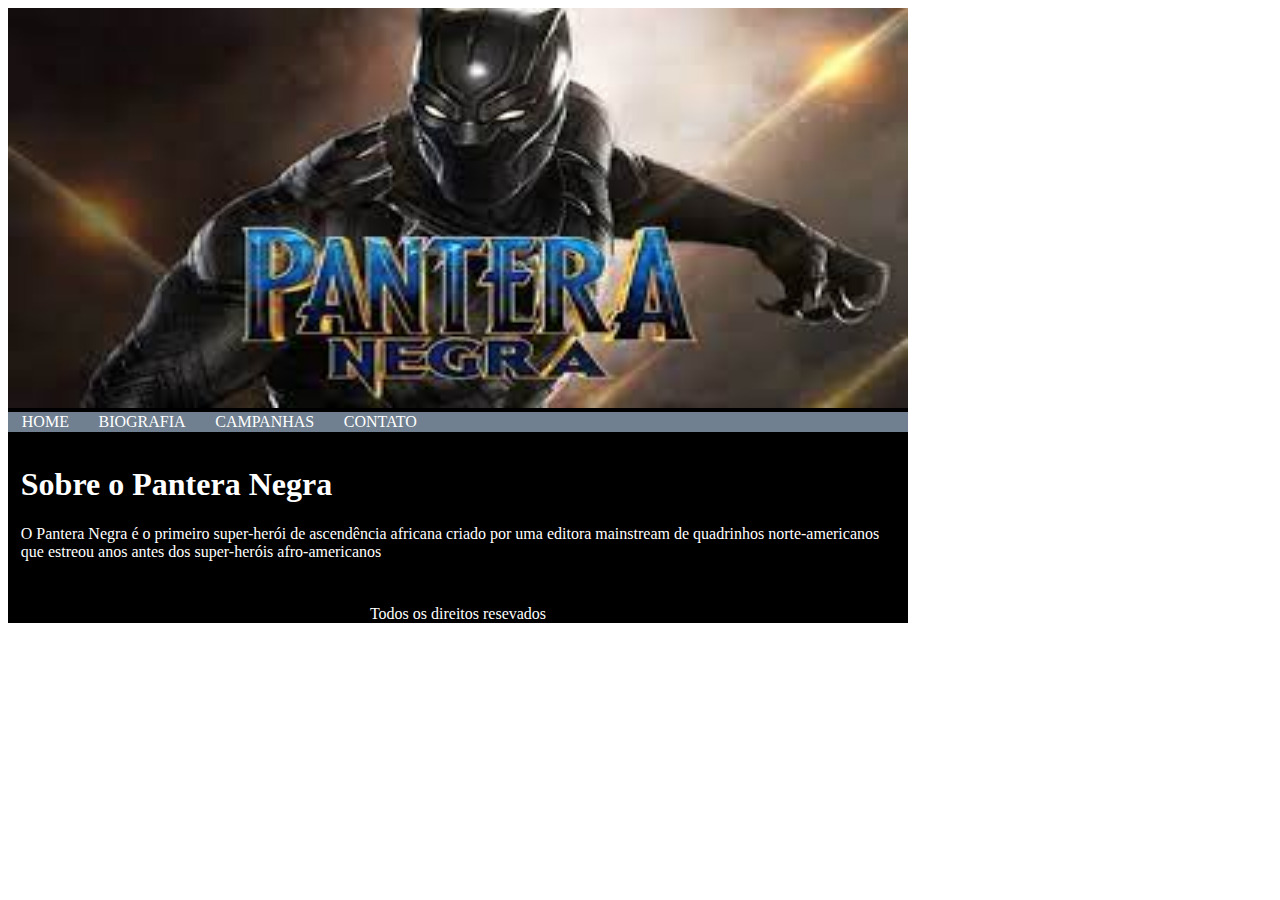
<file: meuProjeto/index.html>
<!DOCTYPE html>
<html lang="pt-br">
<head>
    <meta charset="UTF-8">
    <meta http-equiv="X-UA-Compatible" content="IE=edge">
    <meta name="viewport" content="width=device-width, initial-scale=1.0">
    <title>Pantera Negra</title>
    <link rel="stylesheet" href="./css/style.css">
</head>
<body>
    <div class="container">
        <header>
            <img src="./IMG/images.jpg" alt=""
            width="900px"
            height="400px"
            
        >
        </header>
        <nav class="nav">
            <a class="nav-link" href="./index.html">HOME</a>
            <a class="nav-link" href="./PAGES/biografia.html">BIOGRAFIA</a>
            <a class="nav-link" href="./PAGES/campanhas.html">CAMPANHAS</a>
            <a class="nav-link" href="./PAGES/contato.html">CONTATO</a>
        </nav>
        <main>
            <article>
                <h1>Sobre o Pantera Negra</h1>
                <p>O Pantera Negra é o primeiro super-herói de ascendência africana criado por uma editora mainstream de quadrinhos norte-americanos que estreou anos antes dos super-heróis afro-americanos</p>
                
            </article>
        </main>
        <footer>
            <p>Todos os direitos resevados</p>
        </footer>
    </div>
</body>
</html>
</file>
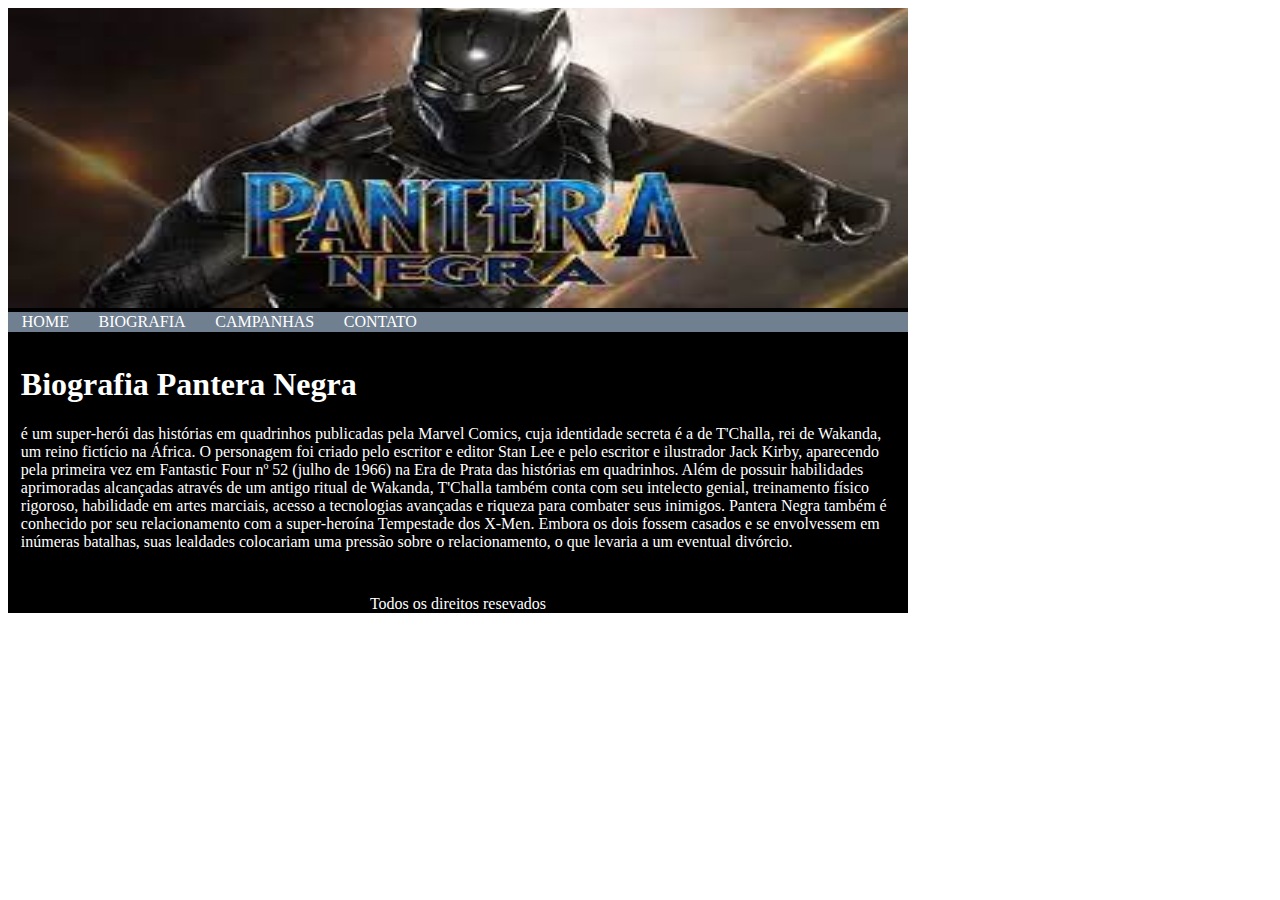
<file: meuProjeto/PAGES/biografia.html>
<!DOCTYPE html>
<html lang="en">
<head>
    <meta charset="UTF-8">
    <meta http-equiv="X-UA-Compatible" content="IE=edge">
    <meta name="viewport" content="width=device-width, initial-scale=1.0">
    <title>Pantera Negra</title>
    <link rel="stylesheet" href="../css/style.css">
</head>
<body>
    <div class="container">
        <header>
            <img src="../IMG/images.jpg" alt=""
            width="900px"
            height="300px"
            >
        </header>
        <nav class="nav">
            <a class="nav-link" href="../index.html">HOME</a>
            <a class="nav-link" href="../PAGES/biografia.html">BIOGRAFIA</a>
            <a class="nav-link" href="../PAGES/campanhas.html">CAMPANHAS</a>
            <a class="nav-link" href="../PAGES/contato.html">CONTATO</a>
        </nav>
        <main>
            <article>
                <h1>Biografia Pantera Negra</h1>
                <p>é um super-herói das histórias em quadrinhos publicadas pela Marvel Comics, cuja identidade secreta é a de T'Challa, rei de Wakanda, um reino fictício na África. O personagem foi criado pelo escritor e editor Stan Lee e pelo escritor e ilustrador Jack Kirby, aparecendo pela primeira vez em Fantastic Four nº 52 (julho de 1966) na Era de Prata das histórias em quadrinhos. Além de possuir habilidades aprimoradas alcançadas através de um antigo ritual de Wakanda, T'Challa também conta com seu intelecto genial, treinamento físico rigoroso, habilidade em artes marciais, acesso a tecnologias avançadas e riqueza para combater seus inimigos. Pantera Negra também é conhecido por seu relacionamento com a super-heroína Tempestade dos X-Men. Embora os dois fossem casados e se envolvessem em inúmeras batalhas, suas lealdades colocariam uma pressão sobre o relacionamento, o que levaria a um eventual divórcio.</p>
               
            </article>
        </main>
        <footer>
            <p>Todos os direitos resevados</p>
        </footer>
    </div>
</body>
</html>
</file>
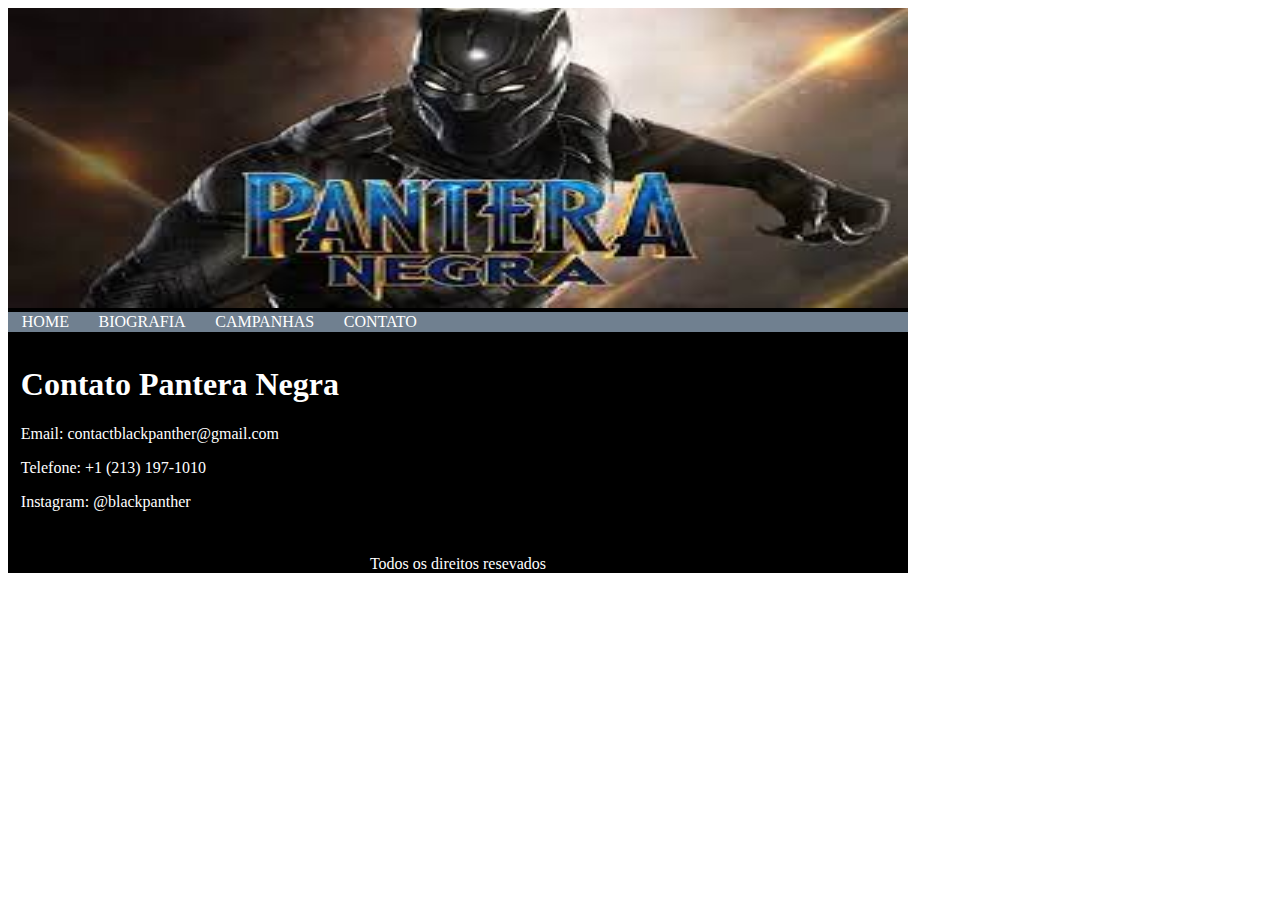
<file: meuProjeto/PAGES/contato.html>
<!DOCTYPE html>
<html lang="en">
<head>
    <meta charset="UTF-8">
    <meta http-equiv="X-UA-Compatible" content="IE=edge">
    <meta name="viewport" content="width=device-width, initial-scale=1.0">
    <title>Pantera Negra</title>
    <link rel="stylesheet" href="../css/style.css">
</head>
<body>
    <div class="container">
        <header>
            <img src="../IMG/images.jpg" alt=""
            width="900px"
            height="300px"
            >
        </header>
        <nav class="nav">
            <a class="nav-link" href="../index.html">HOME</a>
            <a class="nav-link" href="../PAGES/biografia.html">BIOGRAFIA</a>
            <a class="nav-link" href="../PAGES/campanhas.html">CAMPANHAS</a>
            <a class="nav-link" href="../PAGES/contato.html">CONTATO</a>
        </nav>
        <main>
            <article>
                <h1>Contato Pantera Negra</h1>
                <p>Email: contactblackpanther@gmail.com</p>
                <p>Telefone: +1 (213) 197-1010</p>
                <p>Instagram: @blackpanther</p>
               
            </article>
        </main>
        <footer>
            <p>Todos os direitos resevados</p>
        </footer>
</body>
</html>
</file>
<file: meuProjeto/css/style.css>
.container{
    background-color: black;
    width: 900px;
}
.nav{
    padding: 1px;
    background-color: #708090;
}
.nav-link{
    padding: 0.8rem;
    text-decoration: none;
    color: white;
    font-family: Bold;
}
article{
    padding: 0.8rem;
    background-color: black;
    color: white;
}
footer p{
    text-align: center;
    color: white;
}
</file>
